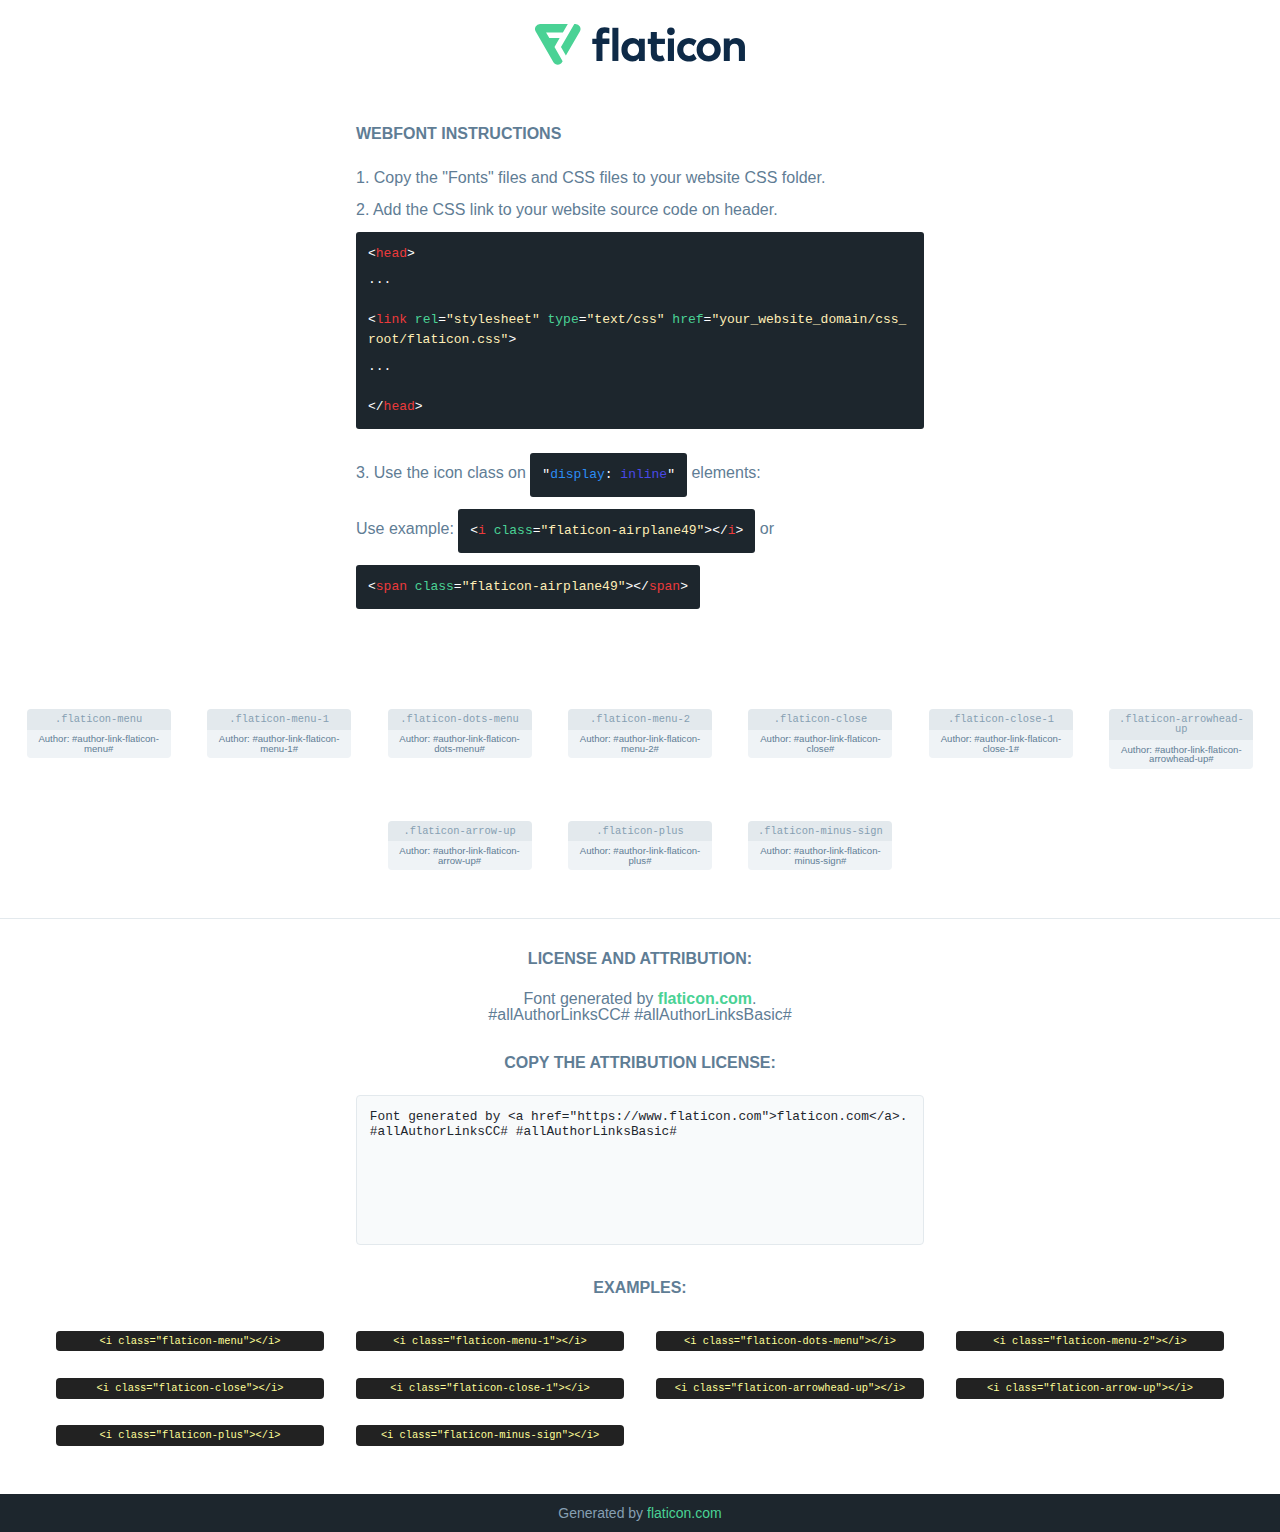
<file: meetup_site/meetups/static/meetups/assets/fonts/flat-icon/flaticon_tg_default.html>
<!DOCTYPE html>
<html lang="en">
<head>
    <title>Flaticon Webfont</title>
    <link rel="stylesheet" type="text/css" href="flaticon_tg_default.css"/>
    <meta charset="UTF-8">
    <style>
        html, body, div, span, applet, object, iframe,
        h1, h2, h3, h4, h5, h6, p, blockquote, pre,
        a, abbr, acronym, address, big, cite, code,
        del, dfn, em, img, ins, kbd, q, s, samp,
        small, strike, strong, sub, sup, tt, var,
        b, u, i, center,
        dl, dt, dd, ol, ul, li,
        fieldset, form, label, legend,
        table, caption, tbody, tfoot, thead, tr, th, td,
        article, aside, canvas, details, embed,
        figure, figcaption, footer, header, hgroup,
        menu, nav, output, ruby, section, summary,
        time, mark, audio, video {
            margin: 0;
            padding: 0;
            border: 0;
            font-size: 100%;
            font: inherit;
            vertical-align: baseline;
        }

        /* HTML5 display-role reset for older browsers */
        article, aside, details, figcaption, figure,
        footer, header, hgroup, menu, nav, section {
            display: block;
        }

        body {
            line-height: 1;
        }

        ol, ul {
            list-style: none;
        }

        blockquote, q {
            quotes: none;
        }

        blockquote:before, blockquote:after,
        q:before, q:after {
            content: '';
            content: none;
        }

        table {
            border-collapse: collapse;
            border-spacing: 0;
        }

        body {
            font-family: Helvetica, Arial, sans-serif;
            font-size: 16px;
            color: #5f7d95;
        }

        a {
            color: #4AD295;
            font-weight: bold;
            text-decoration: none;
        }

        * {
            -moz-box-sizing: border-box;
            -webkit-box-sizing: border-box;
            box-sizing: border-box;
            margin: 0;
            padding: 0;
        }

        [class^="flaticon-"]:before, [class*=" flaticon-"]:before, [class^="flaticon-"]:after, [class*=" flaticon-"]:after {
            font-family: Flaticon;
            font-size: 30px;
            font-style: normal;
            margin-left: 20px;
            color: #333;
        }

        .wrapper {
            max-width: 600px;
            margin: auto;
            padding: 0 1em;
        }

        .title {
            margin-bottom: 24px;
            text-transform: uppercase;
            font-weight: bold;
        }

        header {
            text-align: center;
            padding: 24px;
        }

        header .logo {
            width: 210px;
            height: auto;
            border: none;
            display: inline-block;
        }

        header strong {
            font-size: 28px;
            font-weight: 500;
            vertical-align: middle;
        }

        .demo {
            margin: 2em auto;
            line-height: 1.25em;
        }

        .demo ul li {
            margin-bottom: 12px;
        }

        .demo ul li code {
            background-color: #1D262D;
            border-radius: 3px;
            padding: 12px;
            display: inline-block;
            color: #fff;
            font-family: Consolas, Monaco, Lucida Console, Liberation Mono, DejaVu Sans Mono, Bitstream Vera Sans Mono, Courier New, monospace;
            font-weight: lighter;
            margin-top: 12px;
            font-size: 13px;
            word-break: break-all;
        }

        .demo ul li code .red {
            color: #EC3A3B;
        }

        .demo ul li code .green {
            color: #4AD295;
        }

        .demo ul li code .yellow {
            color: #FFEEB6;
        }

        .demo ul li code .blue {
            color: #2C8CF4;
        }

        .demo ul li code .purple {
            color: #4949E7;
        }

        .demo ul li code .dots {
            margin-top: 0.5em;
            display: block;
        }

        #glyphs {
            border-bottom: 1px solid #E3E9ED;
            padding: 2em 0;
            text-align: center;
        }

        .glyph {
            display: inline-block;
            width: 9em;
            margin: 1em;
            text-align: center;
            vertical-align: top;
            background: #FFF;
        }

        .glyph .flaticon {
            padding: 10px;
            display: block;
            font-family: "Flaticon";
            font-size: 64px;
            line-height: 1;
        }

        .glyph .flaticon:before {
            font-size: 64px;
            color: #5f7d95;
            margin-left: 0;
        }

        .class-name {
            font-size: 0.65em;
            background-color: #E3E9ED;
            color: #869FB2;
            border-radius: 4px 4px 0 0;
            padding: 0.5em;
            font-family: Consolas, Monaco, Lucida Console, Liberation Mono, DejaVu Sans Mono, Bitstream Vera Sans Mono, Courier New, monospace;
        }

        .author-name {
            font-size: 0.6em;
            background-color: #EFF3F6;
            border-top: 0;
            border-radius: 0 0 4px 4px;
            padding: 0.5em;
        }

        .author-name a {
            color: #1D262D;
        }

        .class-name:last-child {
            font-size: 10px;
            color: #888;
        }

        .class-name:last-child a {
            font-size: 10px;
            color: #555;
        }

        .glyph > input {
            display: block;
            width: 100px;
            margin: 5px auto;
            text-align: center;
            font-size: 12px;
            cursor: text;
        }

        .glyph > input.icon-input {
            font-family: "Flaticon";
            font-size: 16px;
            margin-bottom: 10px;
        }

        .attribution .title {
            margin-top: 2em;
        }

        .attribution textarea {
            background-color: #F8FAFB;
            color: #1D262D;
            padding: 1em;
            border: none;
            box-shadow: none;
            border: 1px solid #E3E9ED;
            border-radius: 4px;
            resize: none;
            width: 100%;
            height: 150px;
            font-size: 0.8em;
            font-family: Consolas, Monaco, Lucida Console, Liberation Mono, DejaVu Sans Mono, Bitstream Vera Sans Mono, Courier New, monospace;
            -webkit-appearance: none;
        }

        .attribution textarea:hover {
            border-color: #CFD9E0;
        }

        .attribution textarea:focus {
            border-color: #4AD295;
        }

        .iconsuse {
            margin: 2em auto;
            text-align: center;
            max-width: 1200px;
        }

        .iconsuse:after {
            content: '';
            display: table;
            clear: both;
        }

        .iconsuse .image {
            float: left;
            width: 25%;
            padding: 0 1em;
        }

        .iconsuse .image p {
            margin-bottom: 1em;
        }

        .iconsuse .image span {
            display: block;
            font-size: 0.65em;
            background-color: #222;
            color: #fff;
            border-radius: 4px;
            padding: 0.5em;
            color: #FFFF99;
            margin-top: 1em;
            font-family: Consolas, Monaco, Lucida Console, Liberation Mono, DejaVu Sans Mono, Bitstream Vera Sans Mono, Courier New, monospace;
        }

        .flaticon:before {
            color: #5f7d95;
        }

        #footer {
            text-align: center;
            background-color: #1D262D;
            color: #869FB2;
            padding: 12px;
            font-size: 14px;
        }

        #footer a {
            font-weight: normal;
        }

        @media (max-width: 960px) {
            .iconsuse .image {
                width: 50%;
            }
        }

        .preview {
            width: 100px;
            display: inline-block;
            margin: 10px;
        }

        .preview .inner {
            display: inline-block;
            width: 100%;
            text-align: center;
            background: #f5f5f5;
            -webkit-border-radius: 3px 3px 0 0;
            -moz-border-radius: 3px 3px 0 0;
            border-radius: 3px 3px 0 0;
        }

        .preview .inner  {
            line-height: 85px;
            font-size: 40px;
            color: #333;
        }

        .label {
            display: inline-block;
            width: 100%;
            box-sizing: border-box;
            padding: 5px;
            font-size: 10px;
            font-family: Monaco, monospace;
            color: #666;
            white-space: nowrap;
            overflow: hidden;
            text-overflow: ellipsis;
            background: #ddd;
            -webkit-border-radius: 0 0 3px 3px;
            -moz-border-radius: 0 0 3px 3px;
            border-radius: 0 0 3px 3px;
            color: #666;
        }
    </style>
</head>
<body>
    <header>
        <a href="https://www.flaticon.com/" target="_blank" class="logo">
            <svg xmlns="http://www.w3.org/2000/svg" viewBox="0 0 394.3 76.5">
                <path d="M156.6,69.4H145.3V7.1h11.3Z" style="fill:#0e2a47"/>
                <path d="M206.2,69.4h-11V64.8a15.4,15.4,0,0,1-12.6,5.7c-11.6,0-20.3-9.5-20.3-22.1s8.8-22.1,20.3-22.1a15.4,15.4,0,0,1,12.6,5.8V27.5h11Zm-32.4-21c0,6.4,4.2,11.6,10.8,11.6s10.8-4.9,10.8-11.6-4.4-11.6-10.8-11.6S173.9,42,173.9,48.4Z"
                      style="fill:#0e2a47"/>
                <path d="M262.5,13.7a7.2,7.2,0,0,1-14.4,0,7.2,7.2,0,1,1,14.4,0ZM261,69.4H249.6v-42H261Z"
                      style="fill:#0e2a47"/>
                <path id="_Trazado_" data-name="&lt;Trazado&gt;"
                      d="M139.6,17.8a16.6,16.6,0,0,0-8-1.4c-3.2.4-4.9,2-4.9,5.9v5.1h13V37.5h-13v32H115.4v-32h-7.8v-10h7.8V22.2c0-9.9,5.2-16.3,15-16.3a23.4,23.4,0,0,1,9.3,1.8Z"
                      style="fill:#0e2a47"/>
                <path d="M235.1,60c-3.5,0-6.3-1.9-6.3-7.1V37.5H244v-10H228.8V15H217.5V27.5h-5.7v10h5.7V53.7c0,10.9,5.3,16.8,15.7,16.8A22.9,22.9,0,0,0,244,68l-4.3-9.1A12.3,12.3,0,0,1,235.1,60Z"
                      style="fill:#0e2a47"/>
                <path d="M348.9,48.4c0,12.6-9.7,22.1-22.7,22.1s-22.7-9.4-22.7-22.1,9.6-22.1,22.7-22.1S348.9,35.8,348.9,48.4Zm-33.9,0c0,6.8,4.8,11.6,11.1,11.6s11.2-4.8,11.2-11.6-4.8-11.6-11.2-11.6S315.1,41.6,315.1,48.4Z"
                      style="fill:#0e2a47"/>
                <path d="M394.3,42.7V69.4H382.9V46.3c0-6.1-3-9.4-8.2-9.4s-8.9,3.2-8.9,9.5v23H354.6v-42h11v4.9c3-4.5,7.6-6.1,12.3-6.1C387.5,26.3,394.3,33,394.3,42.7Z"
                      style="fill:#0e2a47"/>
                <path d="M298,55.7h0a12.4,12.4,0,0,1-8.2,4.2h-.9l-1.8-.2a10,10,0,0,1-7.4-5.6,13.2,13.2,0,0,1-1.2-5.8,13,13,0,0,1,1.3-5.9,10.1,10.1,0,0,1,7.5-5.5h2.4a11.7,11.7,0,0,1,8.3,4.2l5.5-9.6a19.9,19.9,0,0,0-8.1-4.3,23.4,23.4,0,0,0-6.1-.8,25.2,25.2,0,0,0-7.5,1.1,20.9,20.9,0,0,0-8,4.6,21.9,21.9,0,0,0-6.8,16.4,21.9,21.9,0,0,0,6.7,16.3,20.9,20.9,0,0,0,8,4.6,25.2,25.2,0,0,0,7.7,1.2,23.6,23.6,0,0,0,6.2-.8,20,20,0,0,0,8.1-4.4Z"
                      style="fill:#0e2a47"/>
                <path d="M46.3,26.5H26.9L20.8,16H52.4L61.6,0H9.4A9.3,9.3,0,0,0,1.3,4.7a9.3,9.3,0,0,0,0,9.4L34.6,71.8a9.4,9.4,0,0,0,16.2,0l1.1-1.9L36.6,43.3Z"
                      style="fill:#4ad295"/>
                <path d="M84.2,4.7A9.3,9.3,0,0,0,76.1,0H73.8l-25,43.3,9.2,16L84.2,14A9.3,9.3,0,0,0,84.2,4.7Z"
                      style="fill:#4ad295"/>
            </svg>
        </a>
    </header>
    <section class="demo wrapper">

        <p class="title">Webfont Instructions</p>

        <ul>
            <li>
                <span class="num">1. </span>Copy the "Fonts" files and CSS files to your website CSS folder.
            </li>
            <li>
                <span class="num">2. </span>Add the CSS link to your website source code on header.
                <code class="big">
                    &lt;<span class="red">head</span>&gt;
                    <br/><span class="dots">...</span>
                    <br/>&lt;<span class="red">link</span> <span class="green">rel</span>=<span
                        class="yellow">"stylesheet"</span> <span class="green">type</span>=<span
                        class="yellow">"text/css"</span> <span class="green">href</span>=<span class="yellow">"your_website_domain/css_root/flaticon.css"</span>&gt;
                    <br/><span class="dots">...</span>
                    <br/>&lt;/<span class="red">head</span>&gt;
                </code>
            </li>

            <li>
                <p>
                    <span class="num">3. </span>Use the icon class on <code>"<span class="blue">display</span>:<span
                        class="purple"> inline</span>"</code> elements:
                    <br/>
                    Use example: <code>&lt;<span class="red">i</span> <span class="green">class</span>=<span class="yellow">&quot;flaticon-airplane49&quot;</span>&gt;&lt;/<span
                        class="red">i</span>&gt;</code> or <code>&lt;<span class="red">span</span> <span
                        class="green">class</span>=<span class="yellow">&quot;flaticon-airplane49&quot;</span>&gt;&lt;/<span
                        class="red">span</span>&gt;</code>
            </li>
        </ul>

    </section>
    <section id="glyphs">
            <div class="glyph">
                <i class="flaticon flaticon-menu"></i>
                <div class="class-name">.flaticon-menu</div>
                <div class="author-name">Author: #author-link-flaticon-menu# </div>
            </div>

            <div class="glyph">
                <i class="flaticon flaticon-menu-1"></i>
                <div class="class-name">.flaticon-menu-1</div>
                <div class="author-name">Author: #author-link-flaticon-menu-1# </div>
            </div>

            <div class="glyph">
                <i class="flaticon flaticon-dots-menu"></i>
                <div class="class-name">.flaticon-dots-menu</div>
                <div class="author-name">Author: #author-link-flaticon-dots-menu# </div>
            </div>

            <div class="glyph">
                <i class="flaticon flaticon-menu-2"></i>
                <div class="class-name">.flaticon-menu-2</div>
                <div class="author-name">Author: #author-link-flaticon-menu-2# </div>
            </div>

            <div class="glyph">
                <i class="flaticon flaticon-close"></i>
                <div class="class-name">.flaticon-close</div>
                <div class="author-name">Author: #author-link-flaticon-close# </div>
            </div>

            <div class="glyph">
                <i class="flaticon flaticon-close-1"></i>
                <div class="class-name">.flaticon-close-1</div>
                <div class="author-name">Author: #author-link-flaticon-close-1# </div>
            </div>

            <div class="glyph">
                <i class="flaticon flaticon-arrowhead-up"></i>
                <div class="class-name">.flaticon-arrowhead-up</div>
                <div class="author-name">Author: #author-link-flaticon-arrowhead-up# </div>
            </div>

            <div class="glyph">
                <i class="flaticon flaticon-arrow-up"></i>
                <div class="class-name">.flaticon-arrow-up</div>
                <div class="author-name">Author: #author-link-flaticon-arrow-up# </div>
            </div>

            <div class="glyph">
                <i class="flaticon flaticon-plus"></i>
                <div class="class-name">.flaticon-plus</div>
                <div class="author-name">Author: #author-link-flaticon-plus# </div>
            </div>

            <div class="glyph">
                <i class="flaticon flaticon-minus-sign"></i>
                <div class="class-name">.flaticon-minus-sign</div>
                <div class="author-name">Author: #author-link-flaticon-minus-sign# </div>
            </div>

    </section>

    <section class="attribution wrapper"   style="text-align:center;">

        <div class="title">License and attribution:</div><div class="attrDiv">Font generated by <a href="https://www.flaticon.com">flaticon.com</a>. <div>#allAuthorLinksCC# #allAuthorLinksBasic# </div>
        </div>
        <div class="title">Copy the Attribution License:</div>

        <textarea onclick="this.focus();this.select();">Font generated by &lt;a href=&quot;https://www.flaticon.com&quot;&gt;flaticon.com&lt;/a&gt;. #allAuthorLinksCC# #allAuthorLinksBasic#
        </textarea>

    </section>

    <section class="iconsuse">

        <div class="title">Examples:</div>
            <div class="image">
                <p>
                    <i class="flaticon flaticon-menu"></i>
                    <span>&lt;i class=&quot;flaticon-menu&quot;&gt;&lt;/i&gt;</span>
                </p>
            </div>
            <div class="image">
                <p>
                    <i class="flaticon flaticon-menu-1"></i>
                    <span>&lt;i class=&quot;flaticon-menu-1&quot;&gt;&lt;/i&gt;</span>
                </p>
            </div>
            <div class="image">
                <p>
                    <i class="flaticon flaticon-dots-menu"></i>
                    <span>&lt;i class=&quot;flaticon-dots-menu&quot;&gt;&lt;/i&gt;</span>
                </p>
            </div>
            <div class="image">
                <p>
                    <i class="flaticon flaticon-menu-2"></i>
                    <span>&lt;i class=&quot;flaticon-menu-2&quot;&gt;&lt;/i&gt;</span>
                </p>
            </div>
            <div class="image">
                <p>
                    <i class="flaticon flaticon-close"></i>
                    <span>&lt;i class=&quot;flaticon-close&quot;&gt;&lt;/i&gt;</span>
                </p>
            </div>
            <div class="image">
                <p>
                    <i class="flaticon flaticon-close-1"></i>
                    <span>&lt;i class=&quot;flaticon-close-1&quot;&gt;&lt;/i&gt;</span>
                </p>
            </div>
            <div class="image">
                <p>
                    <i class="flaticon flaticon-arrowhead-up"></i>
                    <span>&lt;i class=&quot;flaticon-arrowhead-up&quot;&gt;&lt;/i&gt;</span>
                </p>
            </div>
            <div class="image">
                <p>
                    <i class="flaticon flaticon-arrow-up"></i>
                    <span>&lt;i class=&quot;flaticon-arrow-up&quot;&gt;&lt;/i&gt;</span>
                </p>
            </div>
            <div class="image">
                <p>
                    <i class="flaticon flaticon-plus"></i>
                    <span>&lt;i class=&quot;flaticon-plus&quot;&gt;&lt;/i&gt;</span>
                </p>
            </div>
            <div class="image">
                <p>
                    <i class="flaticon flaticon-minus-sign"></i>
                    <span>&lt;i class=&quot;flaticon-minus-sign&quot;&gt;&lt;/i&gt;</span>
                </p>
            </div>
        </div>

    </section>

    <div id="footer">
        <div>Generated by <a href="https://www.flaticon.com">flaticon.com</a>
        </div>
    </div>

</body>
</html>
</file>
<file: meetup_site/meetups/static/meetups/assets/fonts/flat-icon/flaticon_tg_default.css>
@font-face {
    font-family: "flaticon_tg_default";
    src: url("../fonts/flat-icon/flaticon_tg_default.ttf?e3deef4d25a8a816ffcc2046eac5a266") format("truetype"),
url("../fonts/flat-icon/flaticon_tg_default.woff?e3deef4d25a8a816ffcc2046eac5a266") format("woff"),
url("../fonts/flat-icon/flaticon_tg_default.woff2?e3deef4d25a8a816ffcc2046eac5a266") format("woff2"),
url("../fonts/flat-icon/flaticon_tg_default.eot?e3deef4d25a8a816ffcc2046eac5a266#iefix") format("embedded-opentype"),
url("../fonts/flat-icon/flaticon_tg_default.svg?e3deef4d25a8a816ffcc2046eac5a266#flaticon_tg_default") format("svg");
}

i[class^="tg-flaticon-"]:before, i[class*=" tg-flaticon-"]:before {
    font-family: flaticon_tg_default !important;
    font-style: normal;
    font-weight: normal !important;
    font-variant: normal;
    text-transform: none;
    line-height: 1;
    -webkit-font-smoothing: antialiased;
    -moz-osx-font-smoothing: grayscale;
}
[class*="tg-flaticon-"] {
    display: block;
    line-height: 0;
}

.tg-flaticon-menu:before {
    content: "\f101";
}
.tg-flaticon-menu-1:before {
    content: "\f102";
}
.tg-flaticon-dots-menu:before {
    content: "\f103";
}
.tg-flaticon-menu-2:before {
    content: "\f104";
}
.tg-flaticon-close:before {
    content: "\f105";
}
.tg-flaticon-close-1:before {
    content: "\f106";
}
.tg-flaticon-arrowhead-up:before {
    content: "\f107";
}
.tg-flaticon-arrow-up:before {
    content: "\f108";
}
.tg-flaticon-plus:before {
    content: "\f109";
}
.tg-flaticon-minus-sign:before {
    content: "\f10a";
}
</file>
